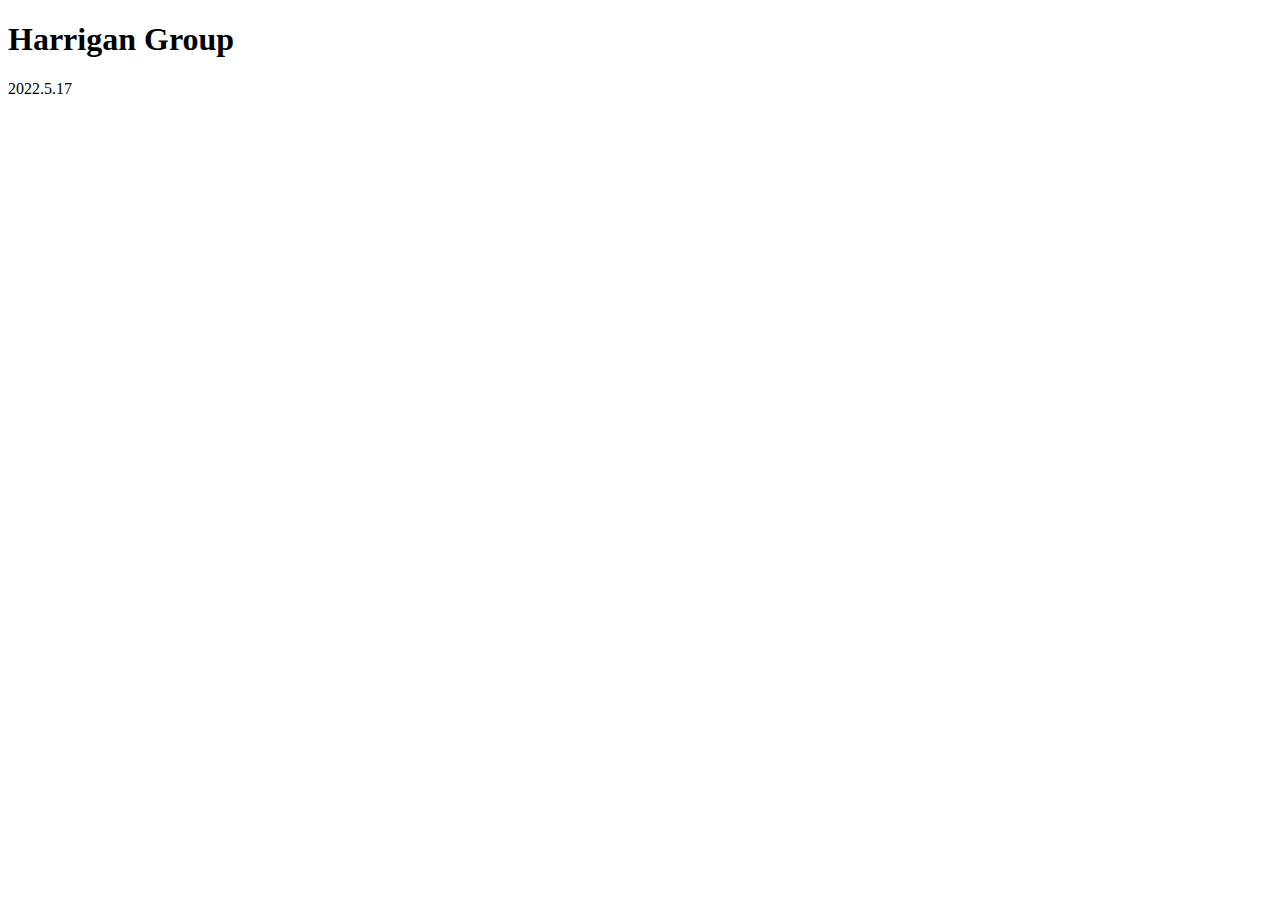
<file: html/index.html>
<!DOCTYPE html>
<html lang="en">
<head>
    <meta charset="UTF-8">
    <meta http-equiv="X-UA-Compatible" content="IE=edge">
    <meta name="viewport" content="width=device-width, initial-scale=1.0">
    <title>Harrigan Group</title>
</head>
<body>
    <h1>Harrigan Group</h1>
    <p>2022.5.17</p>
</body>
</html>
</file>
